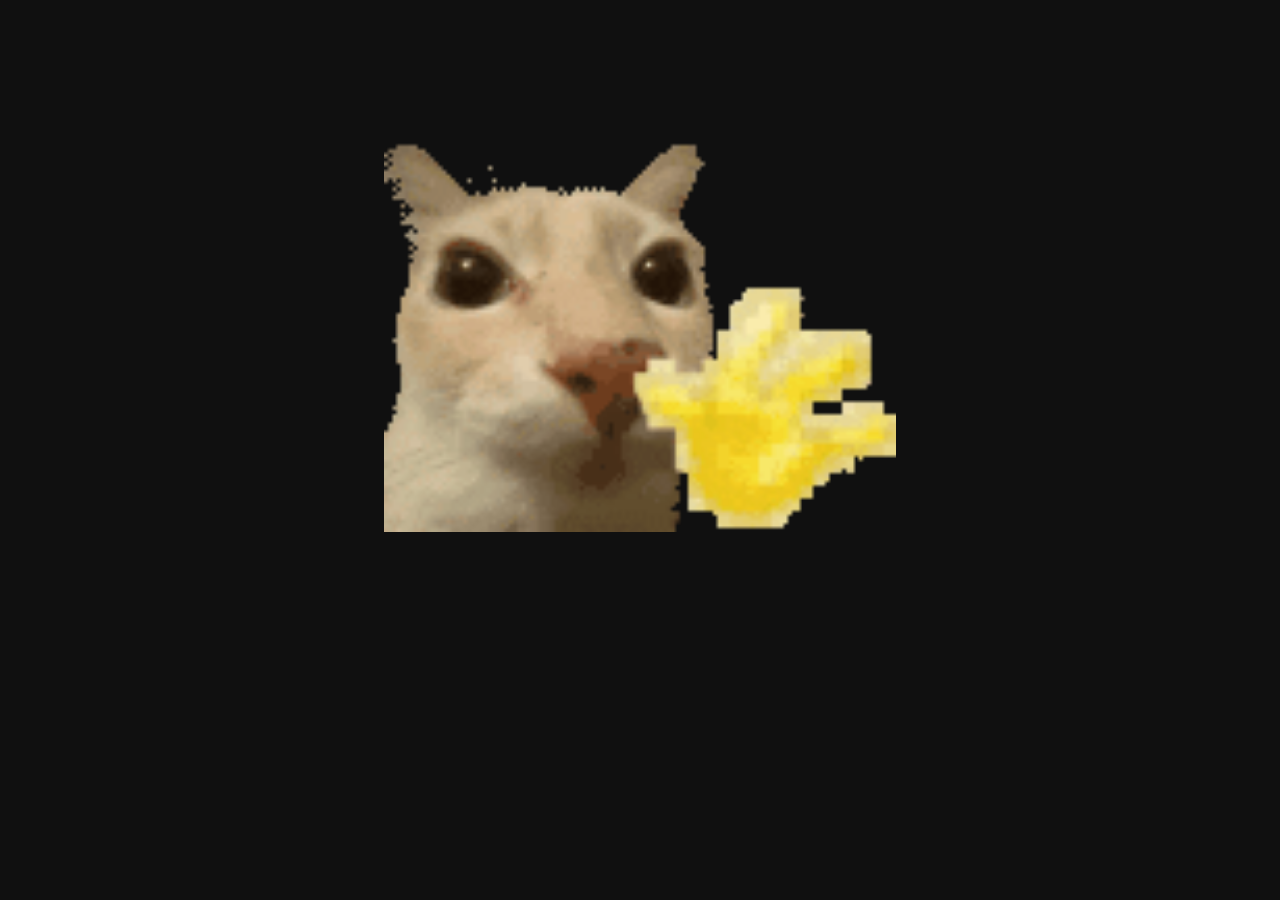
<file: index.html>
<!DOCTYPE html>
<html lang="es">
<head>
    <meta charset="UTF-8">
    <meta name="viewport" content="width=device-width, initial-scale=1.0">
    <title>archive: "kriiii-xz".web</title>
    <link rel="icon" href="assets/img/icon.png">
    <link rel="stylesheet" href="assets/styles.css">
</head>
<body>
    <section id="section-1">
        <a id="dose-container" href="https://www.twitch.tv/kriiii_xz">
        <img src="assets/img/hi.gif" id="dosehiii" alt="lol">
        </a>
    </section>
</body>
</html>
</file>
<file: assets/styles.css>
/* reset */
* {
  margin: 0;
  padding: 0;
}

body{
    height: 100%;
    margin: auto 0;
    background-color: rgb(16, 16, 16);
}
#section-1{
    display: flex;
    justify-content: center;
    width: 100%;
    height: 100%;
}
#section-1 #dose-container{
    margin-top: 10%;
    width: 40%;
}
#section-1 #dosehiii{
    width: 100%;
    height: 100%;
}
</file>
